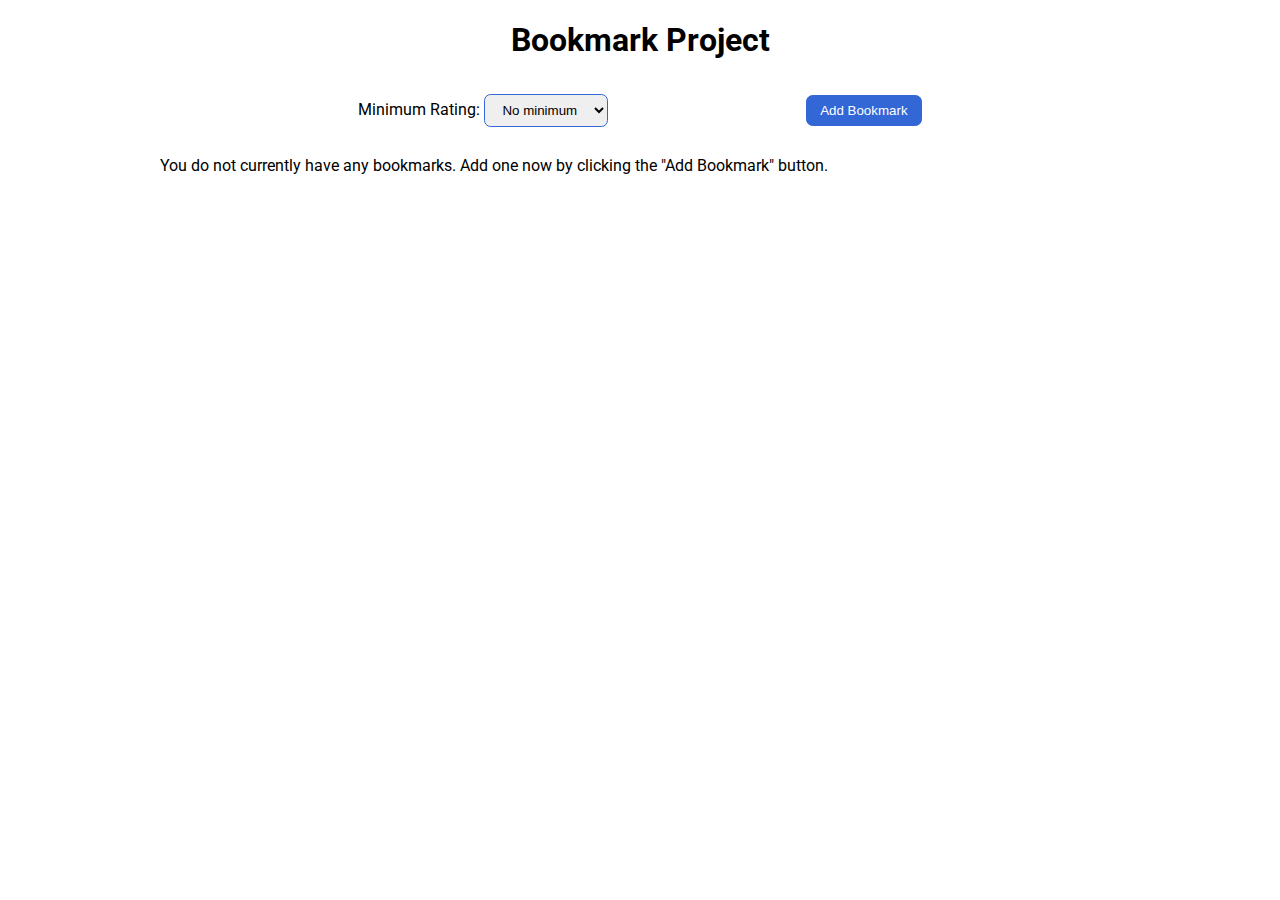
<file: index.html>
<!DOCTYPE html>
<html lang="en">
<head>
  <meta charset="UTF-8">
  <meta name="viewport" content="width=device-width, initial-scale=1.0">
  <meta http-equiv="X-UA-Compatible" content="ie=edge">
  <title>Derek Houck Bookmark Project</title>
  <link href="https://fonts.googleapis.com/css?family=Roboto" rel="stylesheet">
  <link rel="stylesheet" href="styles/index.css">
</head>
<body>
  <header>
    <h1>Bookmark Project</h1>
  </header>
  <main class="bookmark-app">
  </main>
  <script
  src="https://code.jquery.com/jquery-3.3.1.min.js"
  integrity="sha256-FgpCb/KJQlLNfOu91ta32o/NMZxltwRo8QtmkMRdAu8="
  crossorigin="anonymous"></script>
  <script src="scripts/initialize.js"></script>
  <script src="scripts/store.js"></script>
  <script src="scripts/api.js"></script>
  <script src="scripts/bookmarks.js"></script>
  <script src="scripts/index.js"></script>
</body>
</html>
</file>
<file: styles/index.css>
/* App-wide styles */
html {
  box-sizing: border-box;
}
body {
  font-family: 'Roboto', sans-serif;
}
*, *::before, *::after {
  box-sizing: inherit;
}
a {
  color: rgb(51, 103, 214);
}
h1 {
  text-align: center;
}

@media screen and (min-width: 600px) {
  .bookmark-app {
    margin: 0 auto;
    max-width: 60em;
  }
}

/* Toolbar */
.toolbar {
  display: flex;
  align-items: center;
  justify-content: space-evenly;
}

/* Bookmarks list */
.bookmarks__list {
  list-style: none;
  margin: 1em 0;
  padding: 0;
}
.bookmark {
  display: grid;
  grid-template-columns: 1fr auto;
  grid-template-rows: auto;
  grid-template-areas: 
    "title rating"
    "details details"
    "collapse collapse";
}
.bookmark__title {
  grid-area: title;
}
.bookmark__rating {
  grid-area: rating;
}
.bookmark__details {
  grid-area: details;
}
.bookmark__expand {
  grid-area: collapse;
}
.bookmark {
  border: 1px solid rgb(51, 103, 214);
  border-radius: 0.5em;
  overflow: hidden;
  margin: 0 0 1em;
  padding: 1em;
}
.bookmark__title {
  font-weight: bold;
  margin-bottom: 1em;
}
.bookmark__rating svg {
  display: inline-block;
  fill: white;
  height: 1em;
  margin: 0.25em;
  stroke: rgb(51, 103, 214);
  width: 1em;
}
.bookmark__rating svg.active {
  fill: rgb(51, 103, 214);
}
.bookmark__expand {
  background: hsl(221, 66.5%, 78%);
  border: none;
  border-radius: 0;
  color: hsl(221, 66.5%, 26%);
  cursor: pointer;
  display: block;
  font-size: 1rem;
  margin: 0 -1em;
  padding: 1em;
  position: relative;
  text-align: center;
  top: 1em;
}
.bookmark__buttons {
  text-align: right;
}

@media screen and (min-width: 600px) {

}

/* Bookmarks form */
input, textarea, select, button {
  border: 1px solid rgb(51, 103, 214);
  border-radius: 0.5em;
  margin: 1em 0;
}
button, select {
  display: inline-block;
  padding: 0.5em 1em;
}
button {
  background-color: rgb(51, 103, 214);
  color: white;
}
input, textarea {
  padding: 1em 2em;
  width: 100%;
}
textarea {
  resize: none;
}
.error-message {
  color: red;
}

@media screen and (min-width: 600px) {
  .bookmark__fields {
    display: grid;
    grid-gap: 1em;
    grid-template-columns: auto 1fr;
  }
  input, textarea {
    margin: 0;
  }
  label {
    padding: 1em 0;
  }

}
</file>
